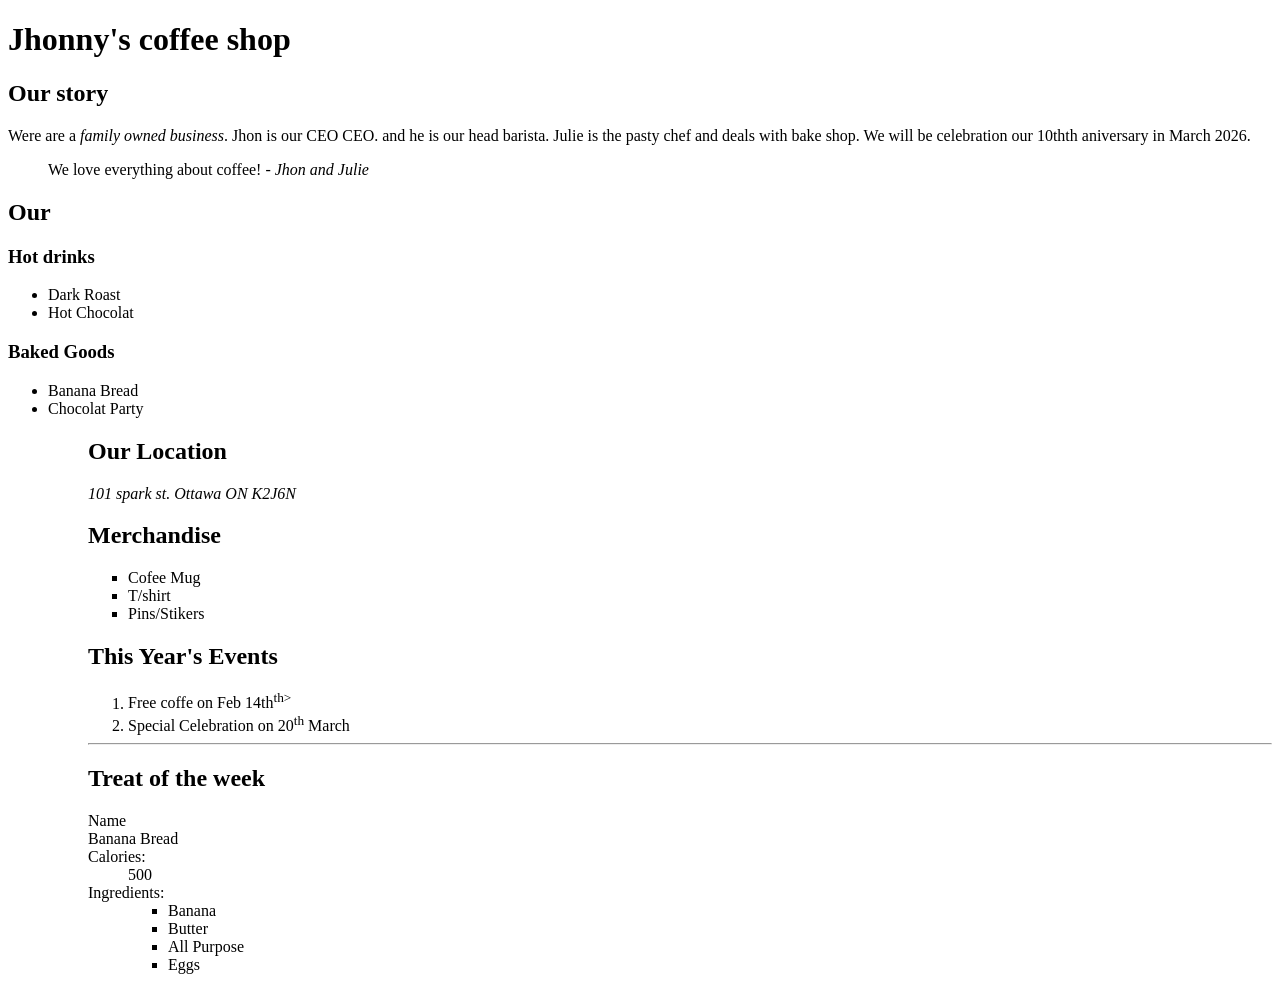
<file: index.html>
<!DOCTYPE html>
<html lang="en">
<head>
    <meta charset="UTF-8">
    <meta name="viewport" content="width=device-width, initial-scale=1.0">
    <title>Document</title>
</head>
<body>
        <header>
        <h1>Jhonny's coffee shop</h1> 
        </header>
        
        </main>
        <h2>Our story</h2>
        <p>Were are a <em>family owned business</em>. Jhon is our <abbr >CEO </abbr
            title="chief Executive Officer">CEO.</abbr> and he is our head barista. 
            Julie is the pasty chef and deals with bake shop. 
            We will be celebration our 10th<supth>th</supth> aniversary in March 2026.<p>
                <blockquote>We love everything about coffee! - <cite>Jhon and Julie</cite></blockquote>

                <!--Our Menu-->
                <h2>Our</h2>
                <h3>Hot drinks</h3>
                    <ul>
                        <li>Dark Roast</li>
                        <li>Hot Chocolat</li>
                        </ul>

                <h3>Baked Goods</h3>
                    <ul>
                        <li>Banana Bread</li>
                        <li>Chocolat Party</li>
                    <ul>
             <Section>

                <!-- Our Location -->
                 <Section>
                 <h2>Our Location</h2>
                 <address>101 spark st. Ottawa ON K2J6N</address>
                <section>

                <!-- side Business -->    
                 <aside>
                    <h2>Merchandise</h2>
                    <Ul>
                        <li>Cofee Mug</li>
                        <li>T/shirt</li>
                        <li>Pins/Stikers</li>
                    <ul>
                 </aside>

                 <!--2026 events-->
                 <section>
                    <h2>This Year's Events</h2>
                    <ol>
                        <li>Free coffe on Feb 14th<sup>th></sup></li>
                        <li>Special Celebration on 20<sup>th</sup> March</li>
                    </ol>
                 </section>
                 <hr>

                <!-- Item of the week-->
                 <Section>
                        <h2>Treat of the week</h2>
                        <dl>
                                <dt>Name</dt>
                                <dt>Banana Bread</dt>

                                <Dt>Calories:</Dt>
                                <dd>500</dd>

                                <dt>Ingredients:</dt>
                                <dd>
                                    <ul>
                                        <li>Banana</li>
                                        <li>Butter</li>
                                        <li>All Purpose</li>
                                        <li>Eggs</li>
                            
                                    </ul>
                                </dd>
                        </dl>
                 </Section>
         <main>
        <footer>

        </footer>
</body>
</html>
</file>
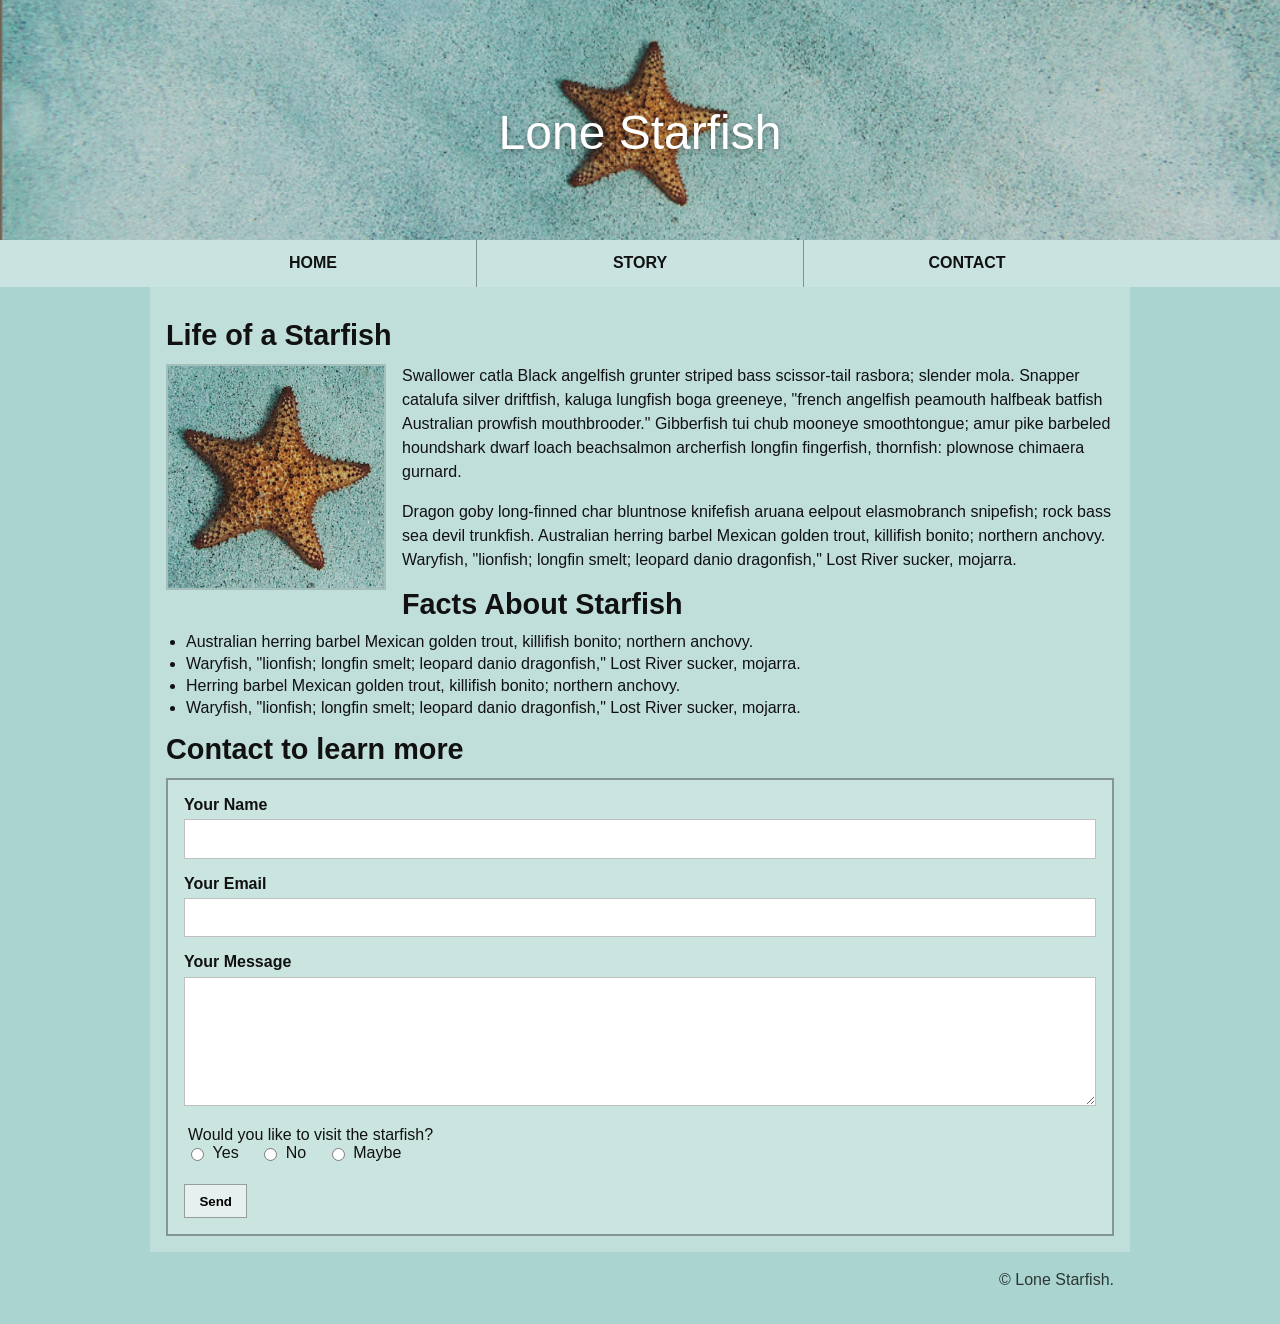
<file: midterm/index.html>
<!doctype html>
<html lang="en">
<head>
  <meta charset="utf-8">
  <meta name="viewport" content="width=device-width, initial-scale=1">
  <title>Lone Starfish</title>
  <link rel="stylesheet" href="css/main.css">
</head>

<body>
  <!-- HEADER: background image + text overlay -->
  <header class="site-header" id="home">
    <div class="hero" role="img" aria-label="Starfish on sand background">
      <h1 class="hero-title">Lone Starfish</h1>
    </div>

    <!-- NAVIGATION -->
    <nav class="site-nav" aria-label="Primary navigation">
  <ul class="nav-list">
    <li><a href="#home">HOME</a></li>
    <li><a href="#story">STORY</a></li>
    <li><a href="#contact">CONTACT</a></li>
  </ul>
</nav>
  </header>

  <!-- MAIN CONTENT -->
  <main class="container">
    <!-- ARTICLE: image + text wrapping (float) -->
    <article id="story">
      <h2>Life of a Starfish</h2>

      <!-- Image inside article -->
      <img class="story-image" src="images/lone-starfish.jpg" alt="Close-up photo of a starfish">

      <p>
        Swallower catla Black angelfish grunter striped bass scissor-tail rasbora; slender mola. Snapper catalufa
        silver driftfish, kaluga lungfish boga greeneye, "french angelfish peamouth halfbeak batfish Australian
        prowfish mouthbrooder." Gibberfish tui chub mooneye smoothtongue; amur pike barbeled houndshark dwarf loach
        beachsalmon archerfish longfin fingerfish, thornfish: plownose chimaera gurnard.
      </p>

      <p>
        Dragon goby long-finned char bluntnose knifefish aruana eelpout elasmobranch snipefish; rock bass sea devil
        trunkfish. Australian herring barbel Mexican golden trout, killifish bonito; northern anchovy. Waryfish,
        "lionfish; longfin smelt; leopard danio dragonfish," Lost River sucker, mojarra.
      </p>
    </article>

    <!-- FACTS: proper list syntax -->
    <section aria-labelledby="facts-title">
      <h2 id="facts-title">Facts About Starfish</h2>
      <ul class="facts">
        <li>Australian herring barbel Mexican golden trout, killifish bonito; northern anchovy.</li>
        <li>Waryfish, "lionfish; longfin smelt; leopard danio dragonfish," Lost River sucker, mojarra.</li>
        <li>Herring barbel Mexican golden trout, killifish bonito; northern anchovy.</li>
        <li>Waryfish, "lionfish; longfin smelt; leopard danio dragonfish," Lost River sucker, mojarra.</li>
      </ul>
    </section>

    <!-- CONTACT FORM -->
    <section id="contact" aria-labelledby="contact-title">
      <h2 id="contact-title">Contact to learn more</h2>

      <form class="contact-box" action="#" method="post">
        <!-- Each label linked with for="" to matching input id="" -->
        <div class="field">
          <label for="name">Your Name</label>
          <input id="name" name="name" type="text" autocomplete="name">
        </div>

        <div class="field">
          <label for="email">Your Email</label>
          <input id="email" name="email" type="email" autocomplete="email">
        </div>

        <div class="field">
          <label for="message">Your Message</label>
          <textarea id="message" name="message" rows="6"></textarea>
        </div>

        <fieldset class="field">
          <legend>Would you like to visit the starfish?</legend>

          <label class="radio">
            <input type="radio" name="visit" value="yes">
            Yes
          </label>

          <label class="radio">
            <input type="radio" name="visit" value="no">
            No
          </label>

          <label class="radio">
            <input type="radio" name="visit" value="maybe">
            Maybe
          </label>
        </fieldset>

        <button type="submit">Send</button>
      </form>
    </section>
  </main>

  <footer class="site-footer">
    <p>&copy; Lone Starfish.</p>
  </footer>
</body>
</html>
</file>
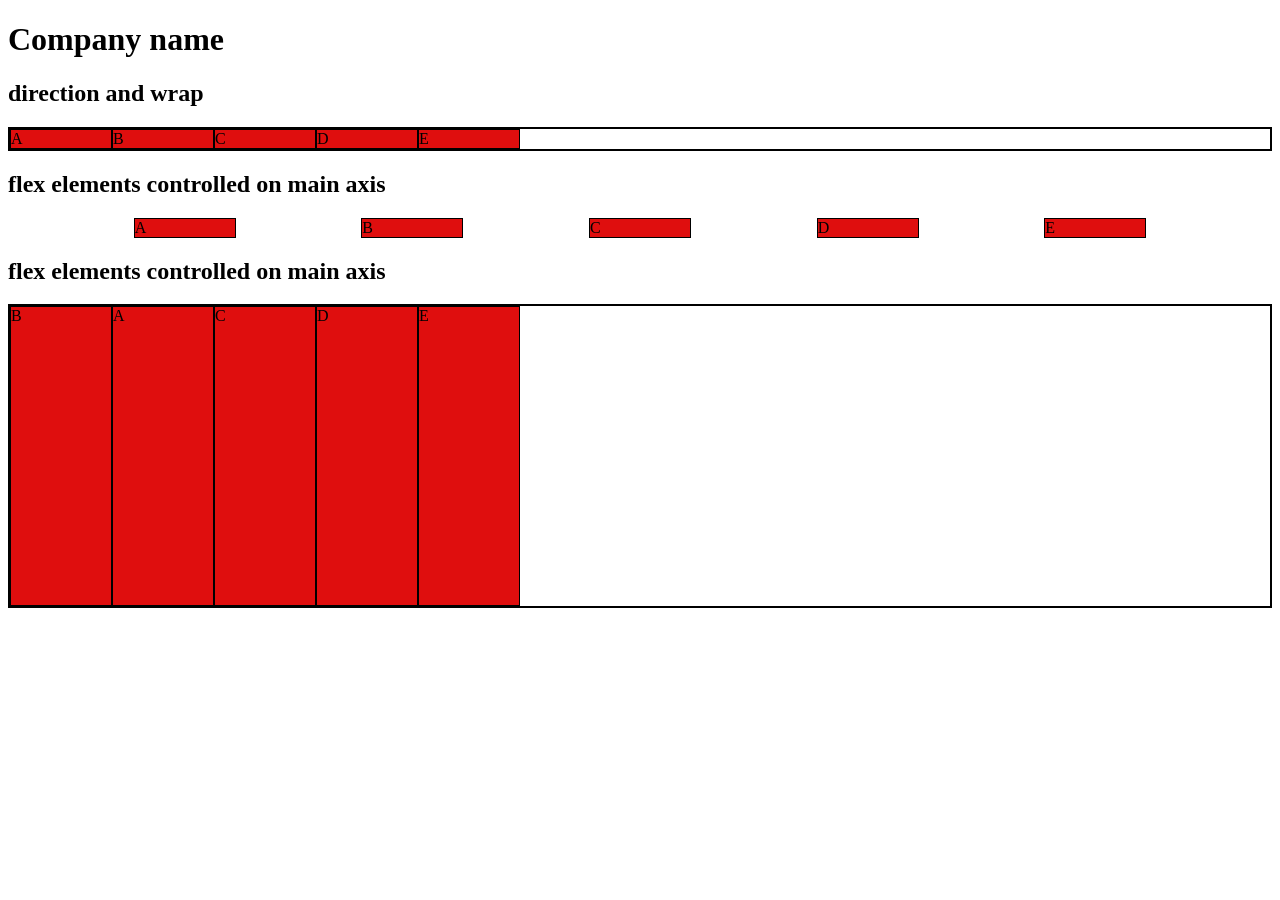
<file: week10/index.html>
<!DOCTYPE html>
<html lang="en">
<head>
    <meta charset="UTF-8">
    <meta name="viewport" content="width=device-width, initial-scale=1.0">
    <title>Document</title>
    <link rel="stylesheet" href="./css/main.css">
</head>
<body>
    <header>
        <h1>Company name</h1>
    </header>
    <main>
        <section>
            <h2>direction and wrap</h2>
            <div class="boxes">
                <div class="box box1">A</div>
                <div class="box box1">B</div>
                <div class="box box1">C</div>
                <div class="box box1">D</div>
                <div class="box box1">E</div>
            </div>
        </section>
        <!-- flex main axis controls -->
         <section>
            <h2>flex elements controlled on main axis</h2>
            <div class="boxes1">
                <div class="box box1">A</div>
                <div class="box box1">B</div>
                <div class="box box1">C</div>
                <div class="box box1">D</div>
                <div class="box box1">E</div>
            </div>
        </section>
        <!-- flex elements controlled on cross axis -->
            <section>
            <h2>flex elements controlled on main axis</h2>
            <div class="boxes2">
                <div class="box box1">A</div>
                <div class="box box2">B</div>
                <div class="box box1">C</div>
                <div class="box box1">D</div>
                <div class="box box1">E</div>
         </section>
    </main>
</body>
</html>
</file>
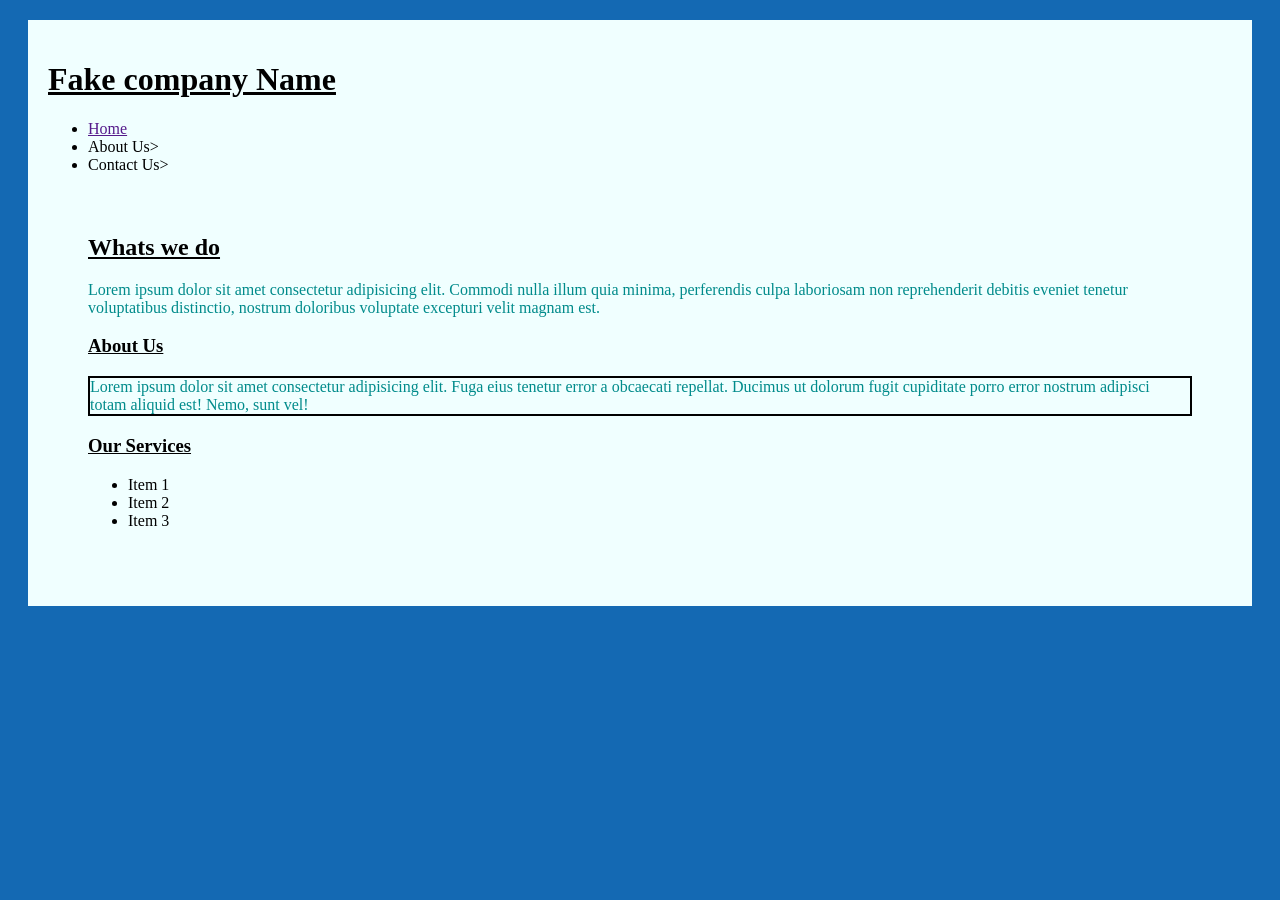
<file: week5/index.html>
<!doctype html>
<html lang="en">
<head>
  <meta charset="utf-8">
  <meta name="viewport" content="width=device-width, initial-scale=1">
  <title>Week 5</title>
  <!-- costum css -->
   <link rel="stylesheet" href="./main.css">
</head>

<body>
  <header>
    <h1>Fake company Name</h1>
    <nav>
        <ul>
            <li><a href="">Home</a></li>
            <li><a href=""></a>About Us></a></li>
            <li><a href=""></a>Contact Us></a></li>
        </ul>
    </nav>
    <header>
        <main>
            <h2>Whats we do</h2>
            <p>Lorem ipsum dolor sit amet consectetur adipisicing elit. Commodi nulla illum quia minima, perferendis culpa laboriosam non reprehenderit debitis eveniet tenetur voluptatibus distinctio, nostrum doloribus voluptate excepturi velit magnam est.</p>

            <!--about us section -->
            <section id="aboutus">
                <h3>About Us</h3>
                <p Class="imp-para">Lorem ipsum dolor sit amet consectetur adipisicing elit. Fuga eius tenetur error a obcaecati repellat. Ducimus ut dolorum fugit cupiditate porro error nostrum adipisci totam aliquid est! Nemo, sunt vel!</p>
                <h3>Our Services</h3>
                <ul>
                    <li>Item 1</li>
                    <li>Item 2</li>
                    <li>Item 3 </li>
                </ul>
            </section>
        </main>
    </header>
</file>
<file: midterm/css/main.css>
/* -------------------------
  base
-------------------------- */
* { box-sizing: border-box; }

body{
  margin: 0;
  font-family: Arial, Helvetica, sans-serif;
  background-color: #aad4cf; /* light teal background (like mockup) */
  color: #111;
}

.container{
  max-width: 980px;
  margin: 0 auto;
  padding: 1rem;
  background: rgba(255,255,255,0.25);
}

/* -------------------------
  header hero
  requirement: background image + text overlay (position)
-------------------------- */
.hero{
  /* background property used to add the image */
  background-image: url("../images/lone-starfish-wide.jpg");
  background-repeat: no-repeat;
  background-size: cover;
  background-position: center;

  min-height: 240px;

  /* Position context for overlay */
  position: relative;
}

/* Text overlay using position */
.hero-title{
  margin: 0;
  color: #fff;
  font-size: 3rem;
  font-weight: 400;

  position: absolute;
  left: 50%;
  top: 55%;
  transform: translate(-50%, -50%);

  text-shadow: 0 2px 6px rgba(0,0,0,0.35);
}

/* -------------------------
  navigation
-------------------------- */
.site-nav{
  background: rgba(255,255,255,0.35);
  padding: 0; /* el mock se ve bien apretado */
}

.nav-list{
  list-style: none;
  margin: 0 auto;
  padding: 0;

  max-width: 980px;   /* mismo ancho del contenido */
  display: flex;
}

.nav-list li{
  flex: 1;                 /* 3 columnas iguales */
  text-align: center;
  padding: 0.9rem 0;       /* altura del nav */
}

/* líneas verticales entre items */
.nav-list li:not(:last-child){
  border-right: 1px solid rgba(0,0,0,0.35);
}

.nav-list a{
  text-decoration: none;
  color: #111;
  font-weight: 700;
  text-transform: uppercase;
  display: inline-block;
}

/* -------------------------
  typography
-------------------------- */
h2{
  margin: 1rem 0 0.75rem;
  font-size: 1.8rem;
}

p{
  line-height: 1.5;
  margin: 0 0 1rem;
}

/* -------------------------
  article image + text wrapping
  requirement: text wraps around the image
-------------------------- */
.story-image{
  width: 220px;
  height: auto;
  float: left;
  margin: 0 1rem 1rem 0;
  border: 2px solid rgba(0,0,0,0.15);
}

/* -------------------------
  facts list (proper syntax)
-------------------------- */
.facts{
  margin: 0 0 1rem 1.25rem;
  padding: 0;
}

.facts li{
  margin: 0.25rem 0;
}

/* -------------------------
  form
  requirement: labels linked to inputs (handled in HTML)
-------------------------- */
.contact-box{
  border: 2px solid rgba(0,0,0,0.35);
  padding: 1rem;
  background: rgba(255,255,255,0.15);
}

.field{
  margin-bottom: 1rem;
}

label{
  display: block;
  font-weight: 700;
  margin-bottom: 0.35rem;
}

input[type="text"],
input[type="email"],
textarea{
  width: 100%;
  padding: 0.6rem;
  border: 1px solid rgba(0,0,0,0.25);
  background: #fff;
  font: inherit;
}

fieldset{
  border: none;
  padding: 0;
}

.radio{
  display: inline-flex;
  align-items: center;
  gap: 0.35rem;
  margin-right: 1rem;
  font-weight: 400;
}

button{
  padding: 0.55rem 0.9rem;
  border: 1px solid rgba(0,0,0,0.35);
  background: #e6f0ee;
  font-weight: 700;
  cursor: pointer;
}

/* -------------------------
  footer
-------------------------- */
.site-footer{
  max-width: 980px;
  margin: 0 auto;
  padding: 1rem;
  text-align: right;
  color: rgba(0,0,0,0.75);
}
</file>
<file: week10/css/main.css>
.box{
    width: 100px;
   
    background-color: #df0e0e;
    border: 1px solid #000000;
}

.boxes{
    border: 2px solid #000000;
    display: flex;
    /*flex-direction: row-reverse; */
    /*flex-direction: column-reverse; */
    flex-wrap: wrap;
}

.boxes1{
    display: flex;
    /*justify-content: flex-end; */
    /*justify-content: center; */
    /*justify-content: space-between; */
    /*justify-content: space-around; */
    /*justify-content: space-evenly; */
    justify-content: space-evenly;
}

.boxes2{
    border: 2px solid #000000;
    display: flex;
    /*flex-direction: column; */
    height: 300px;
    /*align-items: stretch; */
    /*default value */
    /*align-items: flex-start; */
    /*align-items: flex-end; */
    /*align-items: center; */
    /*align-items: baseline; */
   
}

.boxes2 .box2{
    /*flex-grow: 1; */
    /*flex-shrink: 1; */
    /*align-self: center; */
   order: -1;
}

.boxes1 .boxes2{
  /* flex-grow: 3; */
   
}
</file>
<file: week5/main.css>
body{
    background-color: rgb(20, 105, 179);
}

/* changing color of header bg */ 

header{
    background-color: azure;
    padding: 20px;
    margin: 20px;
}

p{
    color: darkcyan;
}

h1, h2, h3{
    text-decoration: underline;
}

section p{
    border: 2px solid black;
}

/* using id to target an element */
.imp-ara{
    /*text-transform: uppercase; */
    background-color: darkgoldenrod;
    color: aliceblue;
}

section ul li:nth/:nth-child(odd){
    Background/color
}
</file>
